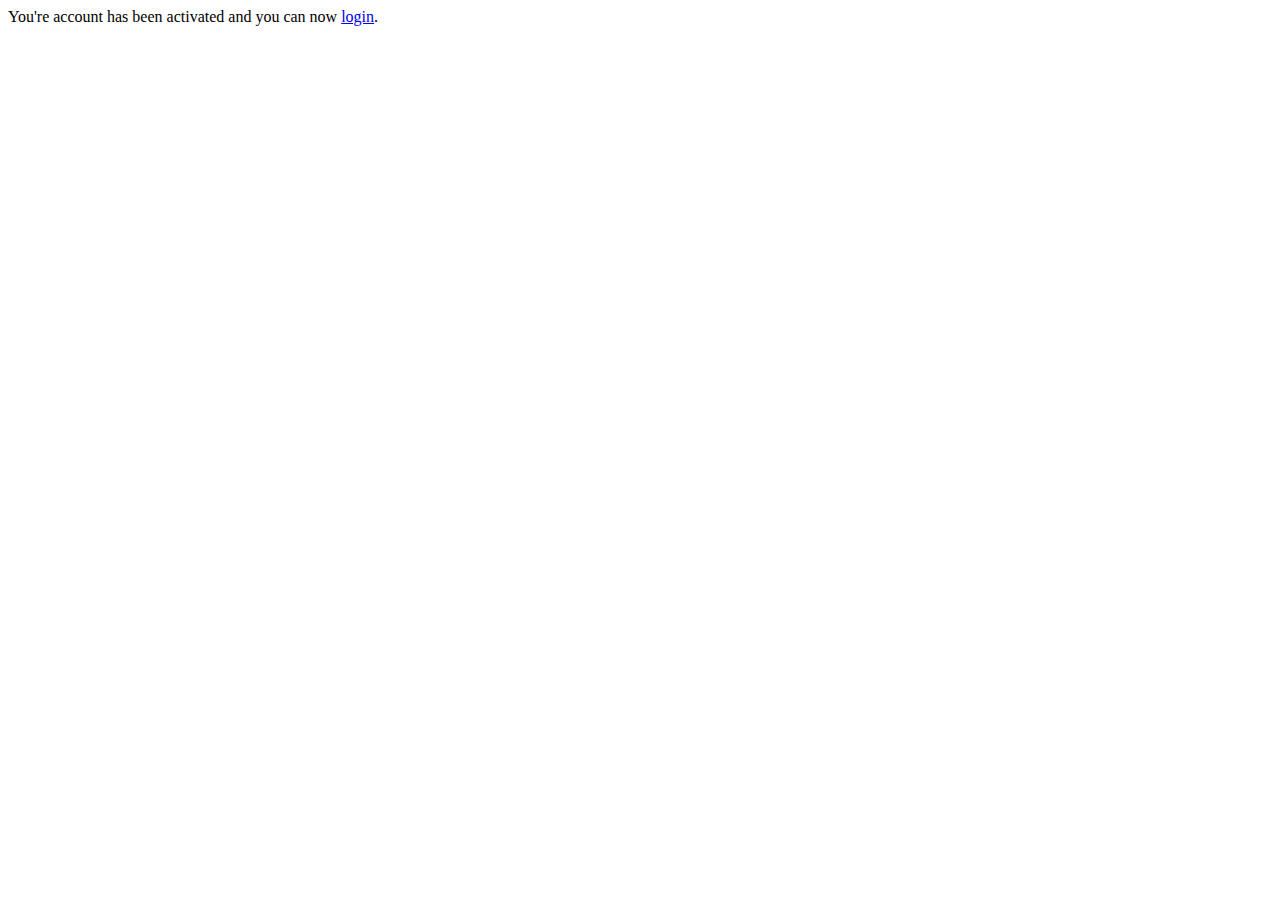
<file: src/main/resources/templates/auth/activated.html>
<!DOCTYPE html>
<html lang="en" xmlns:th="http://www.thymeleaf.org">
<head th:replace="~{layouts/main_layout :: head(title = 'Springit - User Activated')}">
</head>
<body>

<nav th:replace="~{layouts/main_layout :: nav}"></nav>
<div th:replace="~{layouts/main_layout :: jumbotron}"></div>

<div class="container">

    <div class="row">
        <div class="col-md-3"></div>
        <div class="col-md-6 alert alert-success" role="alert" >
            You're account has been activated and you can now <a href="#" th:href="@{/login}">login</a>.
        </div>
        <div class="col-md-3"></div>
    </div>

</div>

</body>
</html>
</file>
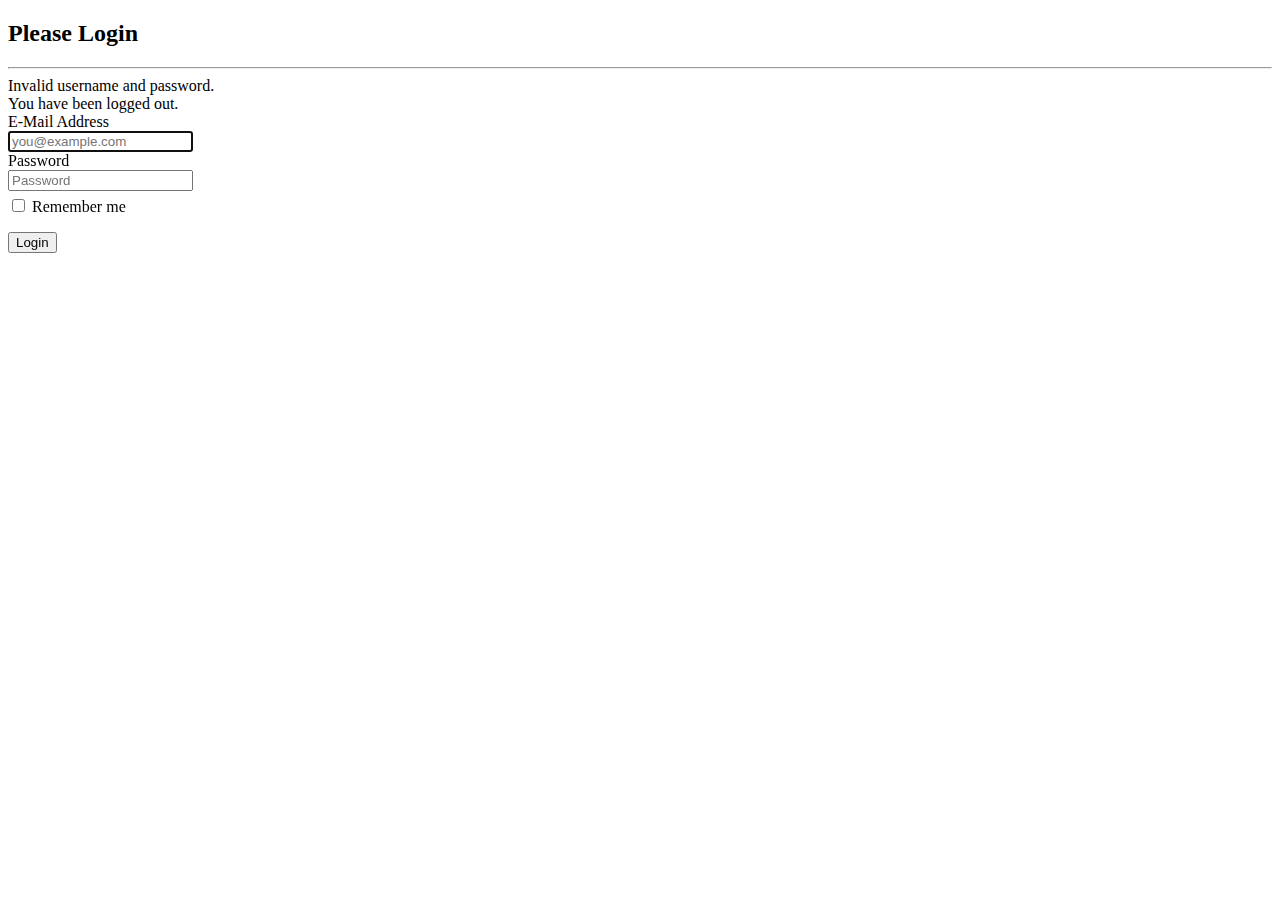
<file: src/main/resources/templates/auth/login.html>
<!DOCTYPE html>
<html lang="en" xmlns:th="http://www.thymeleaf.org">
<head th:replace="~{layouts/main_layout :: head(title = 'Springit - Login')}">
</head>
<body>

<nav th:replace="~{layouts/main_layout :: nav}"></nav>
<div th:replace="~{layouts/main_layout :: jumbotron}"></div>

<div class="container">

    <!-- login -->
    <form class="form-horizontal" role="form" method="POST" th:action="@{/login}">
        <div class="row">
            <div class="col-md-3"></div>
            <div class="col-md-6">
                <h2>Please Login</h2>
                <hr>
                <div class="alert alert-danger" th:if="${param.error != null}">
                    Invalid username and password.
                </div>
                <div class="alert alert-success" th:if="${param.logout != null}">
                    You have been logged out.
                </div>
            </div>
            <div class="col-md-3"></div>
        </div>
        <div class="row">
            <div class="col-md-3"></div>
            <div class="col-md-6">
                <div class="form-group has-danger">
                    <label class="sr-only" for="email">E-Mail Address</label>
                    <div class="input-group mb-2 mr-sm-2 mb-sm-0">
                        <div class="input-group-addon" style="width: 2.6rem"><i class="fa fa-at"></i></div>
                        <input type="text" name="email" class="form-control" id="email" placeholder="you@example.com" required autofocus>
                    </div>
                </div>
            </div>
            <div class="col-md-3"></div>
        </div>
        <div class="row">
            <div class="col-md-3"></div>
            <div class="col-md-6">
                <div class="form-group">
                    <label class="sr-only" for="password">Password</label>
                    <div class="input-group mb-2 mr-sm-2 mb-sm-0">
                        <div class="input-group-addon" style="width: 2.6rem"><i class="fa fa-key"></i></div>
                        <input type="password" name="password" class="form-control" id="password" placeholder="Password" required>
                    </div>
                </div>
            </div>
            <div class="col-md-3"></div>
        </div>
        <div class="row">
            <div class="col-md-3"></div>
            <div class="col-md-6" style="padding-top: .35rem">
                <div class="form-check mb-2 mr-sm-2 mb-sm-0">
                    <label class="form-check-label">
                        <input id="remember-me" name="remember-me" class="form-check-input" type="checkbox" >
                        <span style="padding-bottom: .15rem">Remember me</span>
                    </label>
                </div>
            </div>
            <div class="col-md-3"></div>
        </div>
        <div class="row" style="padding-top: 1rem">
            <div class="col-md-3"></div>
            <div class="col-md-6">
                <button type="submit" class="btn btn-success"><i class="fas fa-sign-in-alt"></i> Login</button>
                <!-- <a class="btn btn-link" href="forgotPassword.html">Forgot Your Password?</a> -->
            </div>
            <div class="col-md-3"></div>
        </div>
    </form>

</div>

</body>
</html>
</file>
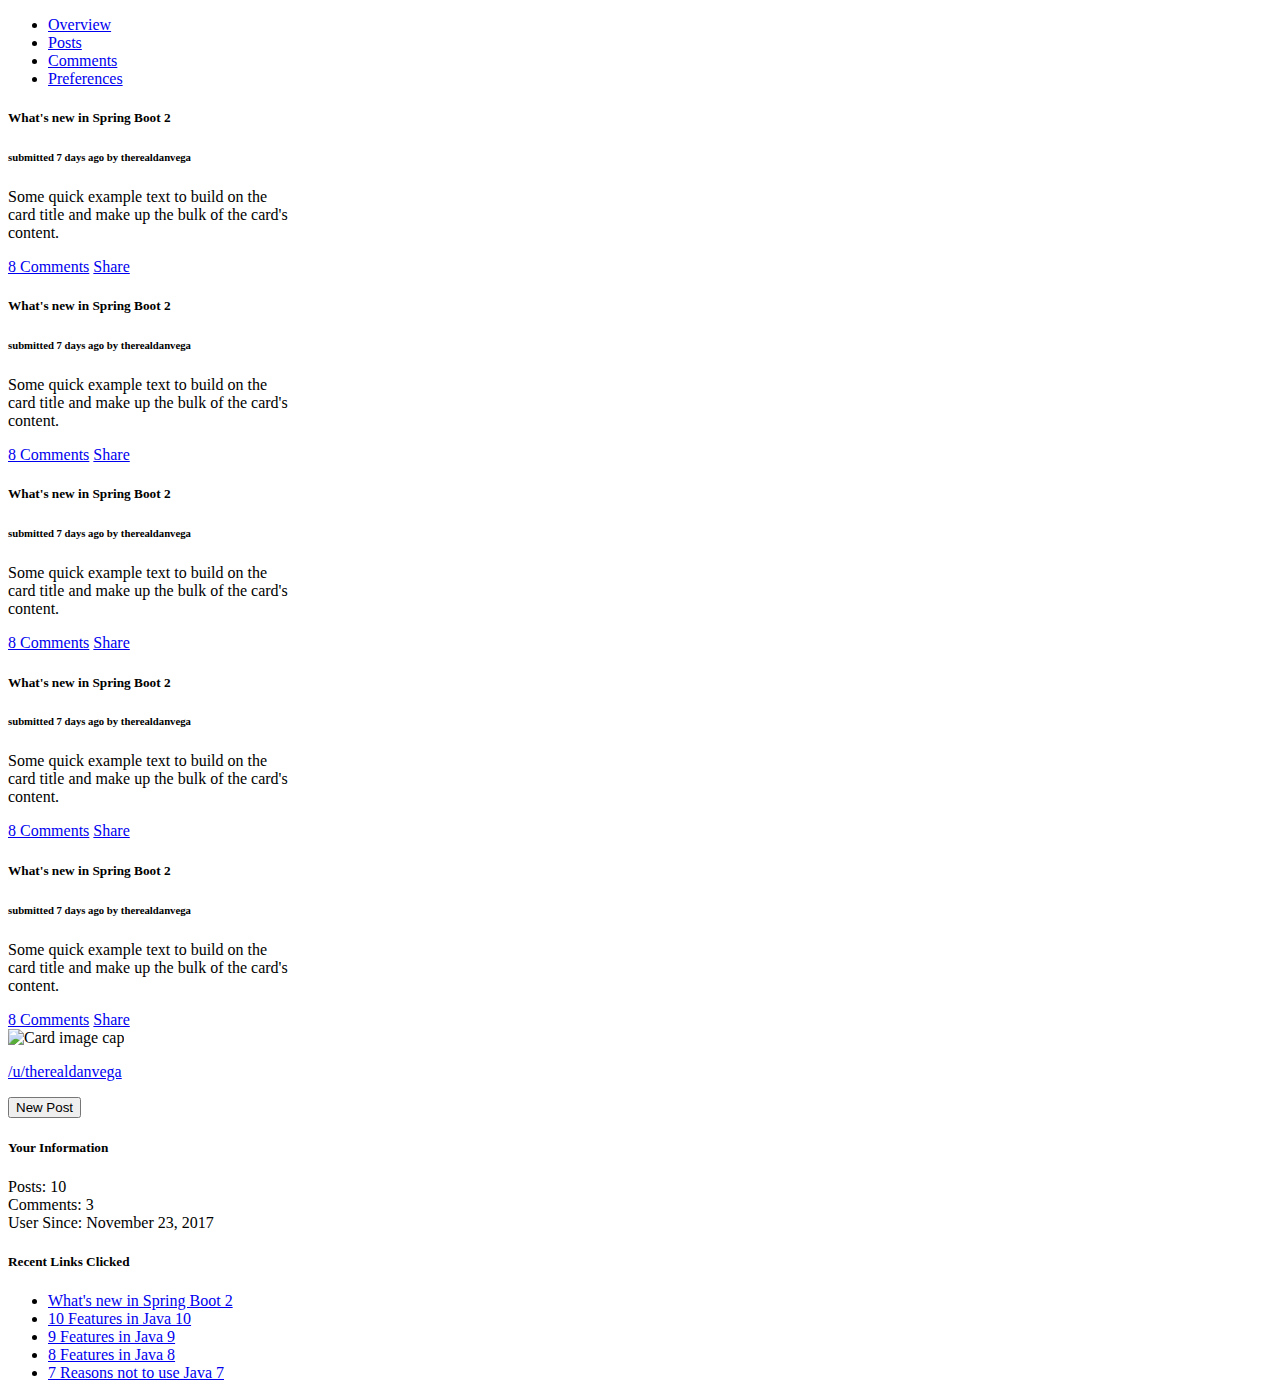
<file: src/main/resources/templates/auth/profile.html>
<!DOCTYPE html>
<html lang="en" xmlns:th="http://www.thymeleaf.org">
<head th:replace="~{layouts/main_layout :: head(title = 'Springit - Account Profile Page')}">
</head>
<body>

<nav th:replace="~{layouts/main_layout :: nav}"></nav>
<div th:replace="~{layouts/main_layout :: jumbotron}"></div>

<!-- profile -->
<div id="profile" class="container">

    <div class="row">
        <ul class="nav">
            <li class="nav-item">
                <a class="nav-link active" href="#">Overview</a>
            </li>
            <li class="nav-item">
                <a class="nav-link" href="#">Posts</a>
            </li>
            <li class="nav-item">
                <a class="nav-link" href="#">Comments</a>
            </li>
            <li class="nav-item">
                <a class="nav-link" href="#">Preferences</a>
            </li>
        </ul>
    </div>

    <div class="row">

        <div class="col-8">
            <div class="row">
                <div class="card col-12" style="width: 18rem;">
                    <div class="card-body">
                        <h5 class="card-title">What's new in Spring Boot 2</h5>
                        <h6 class="card-subtitle mb-2 text-muted">submitted 7 days ago by therealdanvega</h6>
                        <p class="card-text">Some quick example text to build on the card title and make up the bulk of the card's content.</p>
                        <a href="#" class="card-link">8 Comments</a>
                        <a href="#" class="card-link">Share</a>
                    </div>
                </div>
            </div>
            <div class="row">
                <div class="card col-12" style="width: 18rem;">
                    <div class="card-body">
                        <h5 class="card-title">What's new in Spring Boot 2</h5>
                        <h6 class="card-subtitle mb-2 text-muted">submitted 7 days ago by therealdanvega</h6>
                        <p class="card-text">Some quick example text to build on the card title and make up the bulk of the card's content.</p>
                        <a href="#" class="card-link">8 Comments</a>
                        <a href="#" class="card-link">Share</a>
                    </div>
                </div>
            </div>
            <div class="row">
                <div class="card col-12" style="width: 18rem;">
                    <div class="card-body">
                        <h5 class="card-title">What's new in Spring Boot 2</h5>
                        <h6 class="card-subtitle mb-2 text-muted">submitted 7 days ago by therealdanvega</h6>
                        <p class="card-text">Some quick example text to build on the card title and make up the bulk of the card's content.</p>
                        <a href="#" class="card-link">8 Comments</a>
                        <a href="#" class="card-link">Share</a>
                    </div>
                </div>
            </div>
            <div class="row">
                <div class="card col-12" style="width: 18rem;">
                    <div class="card-body">
                        <h5 class="card-title">What's new in Spring Boot 2</h5>
                        <h6 class="card-subtitle mb-2 text-muted">submitted 7 days ago by therealdanvega</h6>
                        <p class="card-text">Some quick example text to build on the card title and make up the bulk of the card's content.</p>
                        <a href="#" class="card-link">8 Comments</a>
                        <a href="#" class="card-link">Share</a>
                    </div>
                </div>
            </div>
            <div class="row">
                <div class="card col-12" style="width: 18rem;">
                    <div class="card-body">
                        <h5 class="card-title">What's new in Spring Boot 2</h5>
                        <h6 class="card-subtitle mb-2 text-muted">submitted 7 days ago by therealdanvega</h6>
                        <p class="card-text">Some quick example text to build on the card title and make up the bulk of the card's content.</p>
                        <a href="#" class="card-link">8 Comments</a>
                        <a href="#" class="card-link">Share</a>
                    </div>
                </div>
            </div>
        </div>
        <!-- Right Side -->
        <div class="col-3 offset-1">
            <div class="row">
                <div class="card col-12">
                    <img class="card-img-top" th:src="@{/images/profile_small.png}" alt="Card image cap">
                    <div class="card-body">
                        <p class="card-text">
                            <a href="/u/therealdanvega">/u/therealdanvega</a>
                        </p>
                        <a href="../link/submit.html"><button type="button" class="btn btn-primary btn-lg btn-block">New Post</button></a>
                    </div>
                </div>
            </div>
            <div class="row">
                <div class="card col-12">
                    <!-- <img class="card-img-top" src="..." alt="Card image cap"> -->
                    <div class="card-body">
                        <h5 class="card-title">Your Information</h5>
                        <p class="card-text">
                            Posts: 10<br/>
                            Comments: 3<br/>
                            User Since: November 23, 2017<br/>
                        </p>
                    </div>
                </div>
            </div>
            <div class="row">
                <div class="card col-12">
                    <h5 class="card-title recentLinks">Recent Links Clicked</h5>
                    <ul class="list-group list-group-flush">
                        <li class="list-group-item"><a href="#">What's new in Spring Boot 2</a></li>
                        <li class="list-group-item"><a href="#">10 Features in Java 10</a></li>
                        <li class="list-group-item"><a href="#">9 Features in Java 9</a></li>
                        <li class="list-group-item"><a href="#">8 Features in Java 8</a></li>
                        <li class="list-group-item"><a href="#">7 Reasons not to use Java 7</a></li>
                    </ul>
                </div>
            </div>
        </div>

    </div> <!-- // row -->

</div><!-- // profile -->

</body>
</html>
</file>
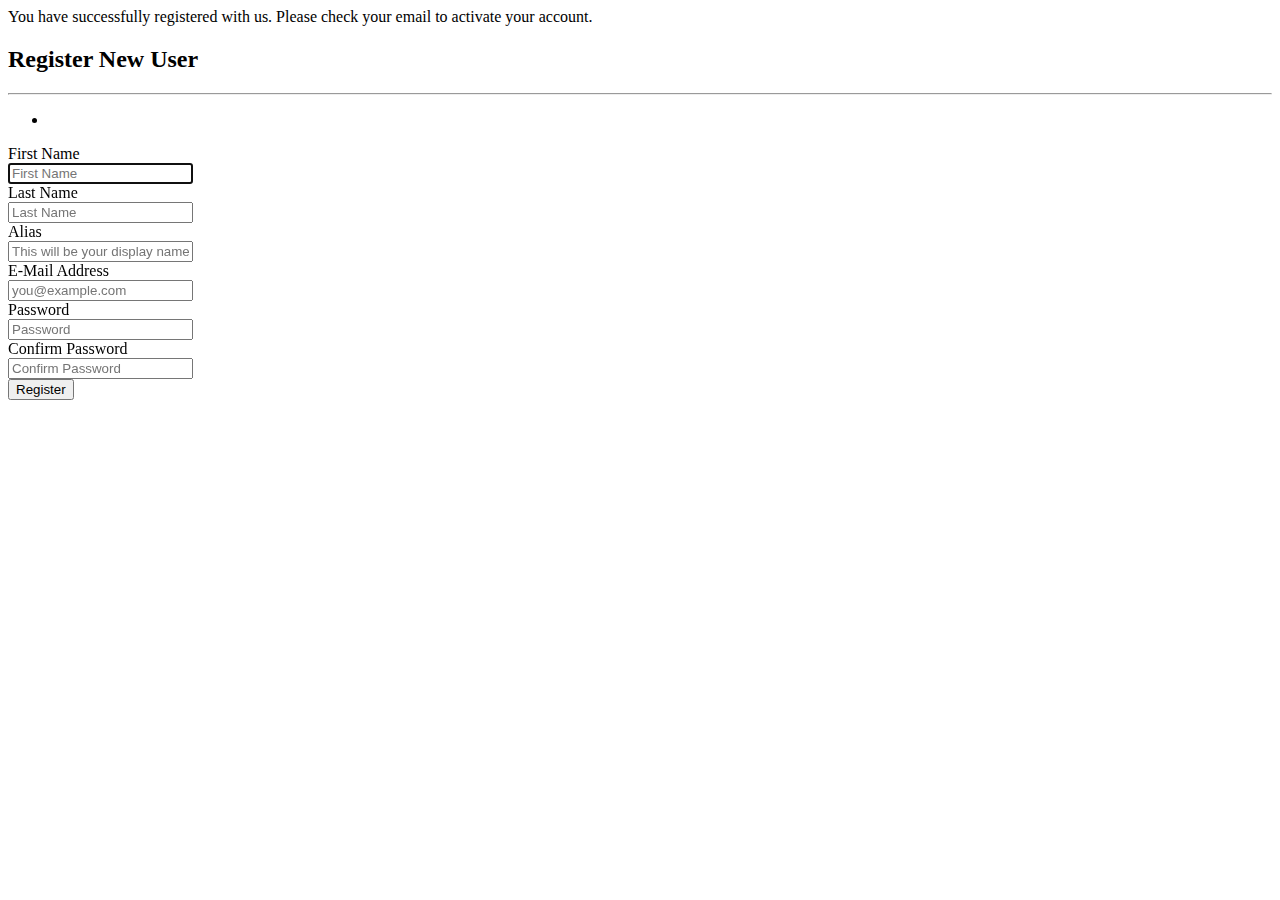
<file: src/main/resources/templates/auth/register.html>
<!DOCTYPE html>
<html lang="en" xmlns:th="http://www.thymeleaf.org">
<head th:replace="~{layouts/main_layout :: head(title = 'Springit - Register for an account')}">
</head>
<body>

<nav th:replace="~{layouts/main_layout :: nav}"></nav>
<div th:replace="~{layouts/main_layout :: jumbotron}"></div>

<div class="row" th:if="${success}">
    <div class="col-md-3"></div>
    <div class="col-md-6 alert alert-success" role="alert" >
        You have successfully registered with us. Please check your email to activate your account.
    </div>
    <div class="col-md-3"></div>
</div>

<!-- User Registration form -->
<form class="form-horizontal" role="form" method="POST" th:action="@{/register}" th:object="${user}" th:if="!${success}">
    <div class="row">
        <div class="col-md-3"></div>
        <div class="col-md-6">
            <h2>Register New User</h2>
            <hr>
        </div>
    </div>
    <div class="row" th:if="${validationErrors}">
        <div class="col-md-3"></div>
        <div class="col-md-6">
            <span class="text-danger align-middle">
                <ul th:each="error : ${validationErrors}">
                    <li th:text="${error.getDefaultMessage()}"></li>
                </ul>
            </span>
        </div>
    </div>
    <div class="row">
        <div class="col-md-3 field-label-responsive">
            <label for="first-name">First Name</label>
        </div>
        <div class="col-md-6">
            <div class="form-group">
                <div class="input-group mb-2 mr-sm-2 mb-sm-0">
                    <div class="input-group-addon" style="width: 2.6rem"><i class="fa fa-user"></i></div>
                    <input type="text"
                           name="first-name"
                           class="form-control"
                           id="first-name"
                           placeholder="First Name"
                           th:field="*{firstName}"
                           required autofocus>
                </div>
            </div>
        </div>
    </div>
    <div class="row">
        <div class="col-md-3 field-label-responsive">
            <label for="last-name">Last Name</label>
        </div>
        <div class="col-md-6">
            <div class="form-group">
                <div class="input-group mb-2 mr-sm-2 mb-sm-0">
                    <div class="input-group-addon" style="width: 2.6rem"><i class="fa fa-user"></i></div>
                    <input type="text"
                           name="last-name"
                           class="form-control"
                           id="last-name"
                           placeholder="Last Name"
                           th:field="*{lastName}"
                           required autofocus>
                </div>
            </div>
        </div>
    </div>
    <div class="row">
        <div class="col-md-3 field-label-responsive">
            <label for="alias">Alias</label>
        </div>
        <div class="col-md-6">
            <div class="form-group">
                <div class="input-group mb-2 mr-sm-2 mb-sm-0">
                    <div class="input-group-addon" style="width: 2.6rem"><i class="fa fa-user"></i></div>
                    <input type="text"
                           name="alias"
                           class="form-control"
                           id="alias"
                           placeholder="This will be your display name on links & comments"
                           th:field="*{alias}"
                           required autofocus>
                </div>
            </div>
        </div>
    </div>
    <div class="row">
        <div class="col-md-3 field-label-responsive">
            <label for="email">E-Mail Address</label>
        </div>
        <div class="col-md-6">
            <div class="form-group">
                <div class="input-group mb-2 mr-sm-2 mb-sm-0">
                    <div class="input-group-addon" style="width: 2.6rem"><i class="fa fa-at"></i></div>
                    <input type="text"
                           name="email"
                           class="form-control"
                           id="email"
                           placeholder="you@example.com"
                           th:field="*{email}"
                           required autofocus>
                </div>
            </div>
        </div>
    </div>
    <div class="row">
        <div class="col-md-3 field-label-responsive">
            <label for="password">Password</label>
        </div>
        <div class="col-md-6">
            <div class="form-group has-danger">
                <div class="input-group mb-2 mr-sm-2 mb-sm-0">
                    <div class="input-group-addon" style="width: 2.6rem"><i class="fas fa-key"></i></div>
                    <input type="password"
                           name="password"
                           class="form-control"
                           id="password"
                           placeholder="Password"
                           th:field="*{password}"
                           required>
                </div>
            </div>
        </div>
    </div>
    <div class="row">
        <div class="col-md-3 field-label-responsive">
            <label for="password">Confirm Password</label>
        </div>
        <div class="col-md-6">
            <div class="form-group">
                <div class="input-group mb-2 mr-sm-2 mb-sm-0">
                    <div class="input-group-addon" style="width: 2.6rem">
                        <i class="fas fa-key"></i>
                    </div>
                    <input type="password"
                           name="confirmPassword"
                           class="form-control"
                           id="confirmPassword"
                           placeholder="Confirm Password"
                           th:field="*{confirmPassword}"
                           required>
                </div>
            </div>
        </div>
    </div>
    <div class="row">
        <div class="col-md-3"></div>
        <div class="col-md-6">
            <button type="submit" class="btn btn-success"><i class="fa fa-user-plus"></i> Register</button>
        </div>
    </div>
</form>

</body>
</html>
</file>
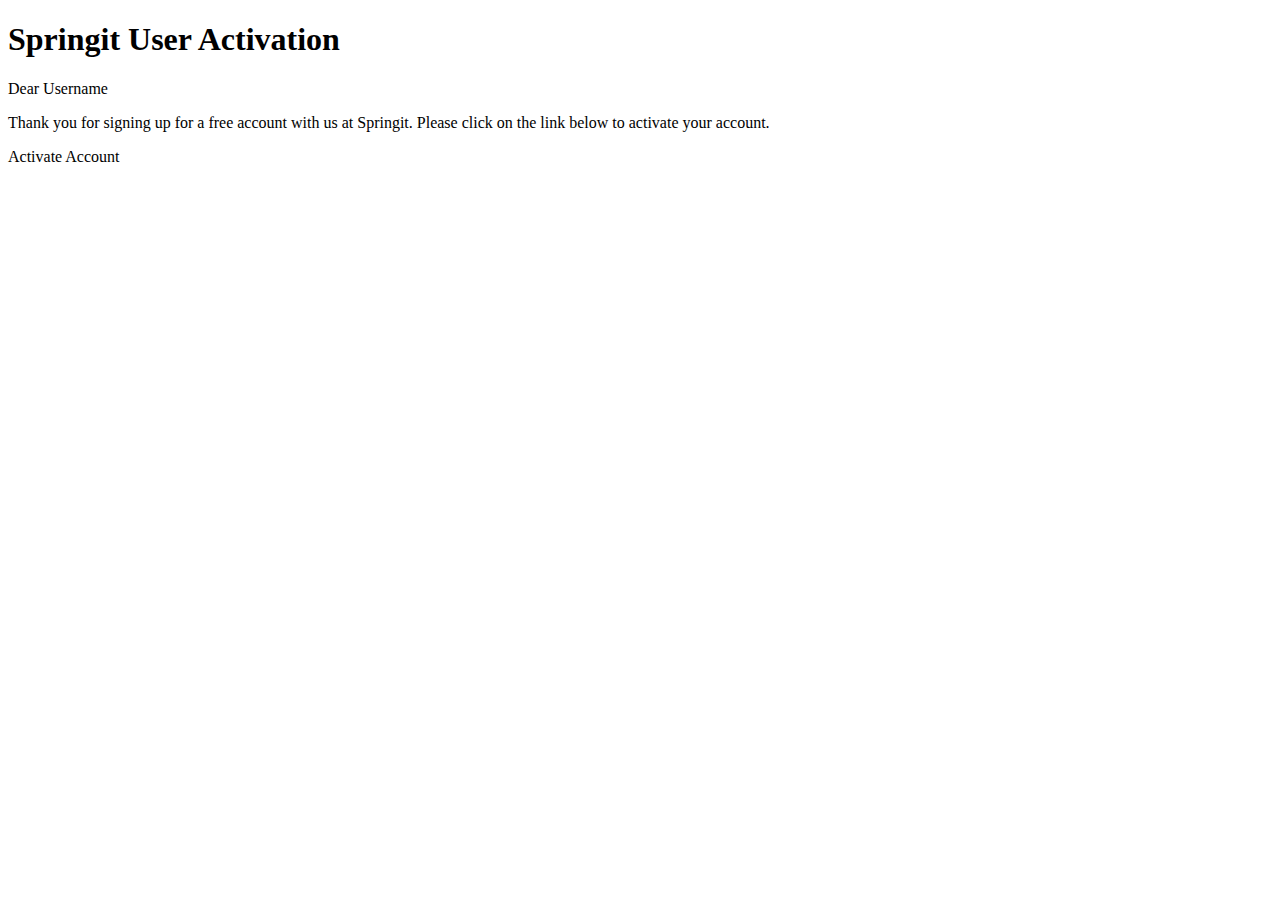
<file: src/main/resources/templates/email/activation.html>
<!DOCTYPE html>
<html lang="en" xmlns:th="http://www.thymeleaf.org">
<head>
    <meta http-equiv="Content-Type" content="text/html; charset=utf-8" />
    <meta name="viewport" content="width=device-width, initial-scale=1.0"/>
    <title>Your Message Subject or Title</title>
</head>
<body>
<h1>Springit User Activation</h1>
<p th:text="|Dear ${user.getFullName()}|">Dear Username</p>
<p>Thank you for signing up for a free account with us at Springit. Please click on the link below to activate your account.</p>
<a th:href="${baseURL} + '/activate/' + ${user.getEmail()} + '/' + ${user.getActivationCode()}">Activate Account</a>
</body>
</html>
</file>
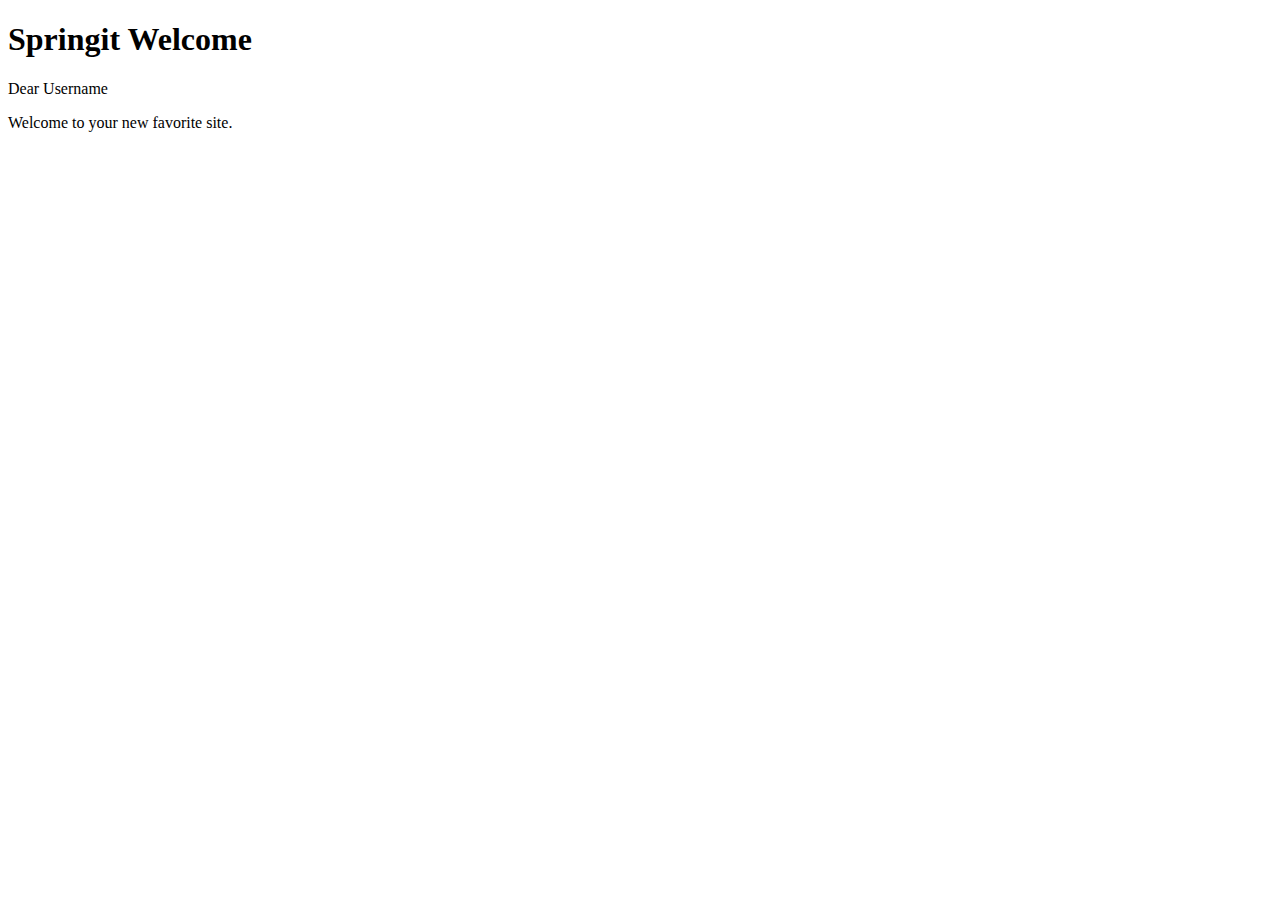
<file: src/main/resources/templates/email/welcome.html>
<!DOCTYPE html>
<html lang="en" xmlns:th="http://www.thymeleaf.org">
<head>
    <meta http-equiv="Content-Type" content="text/html; charset=utf-8" />
    <meta name="viewport" content="width=device-width, initial-scale=1.0"/>
    <title>Your Message Subject or Title</title>
</head>
<body>
<h1>Springit Welcome</h1>
<p th:text="|Dear ${user.getFullName()}|">Dear Username</p>
<p>Welcome to your new favorite site.</p>
</body>
</html>
</file>
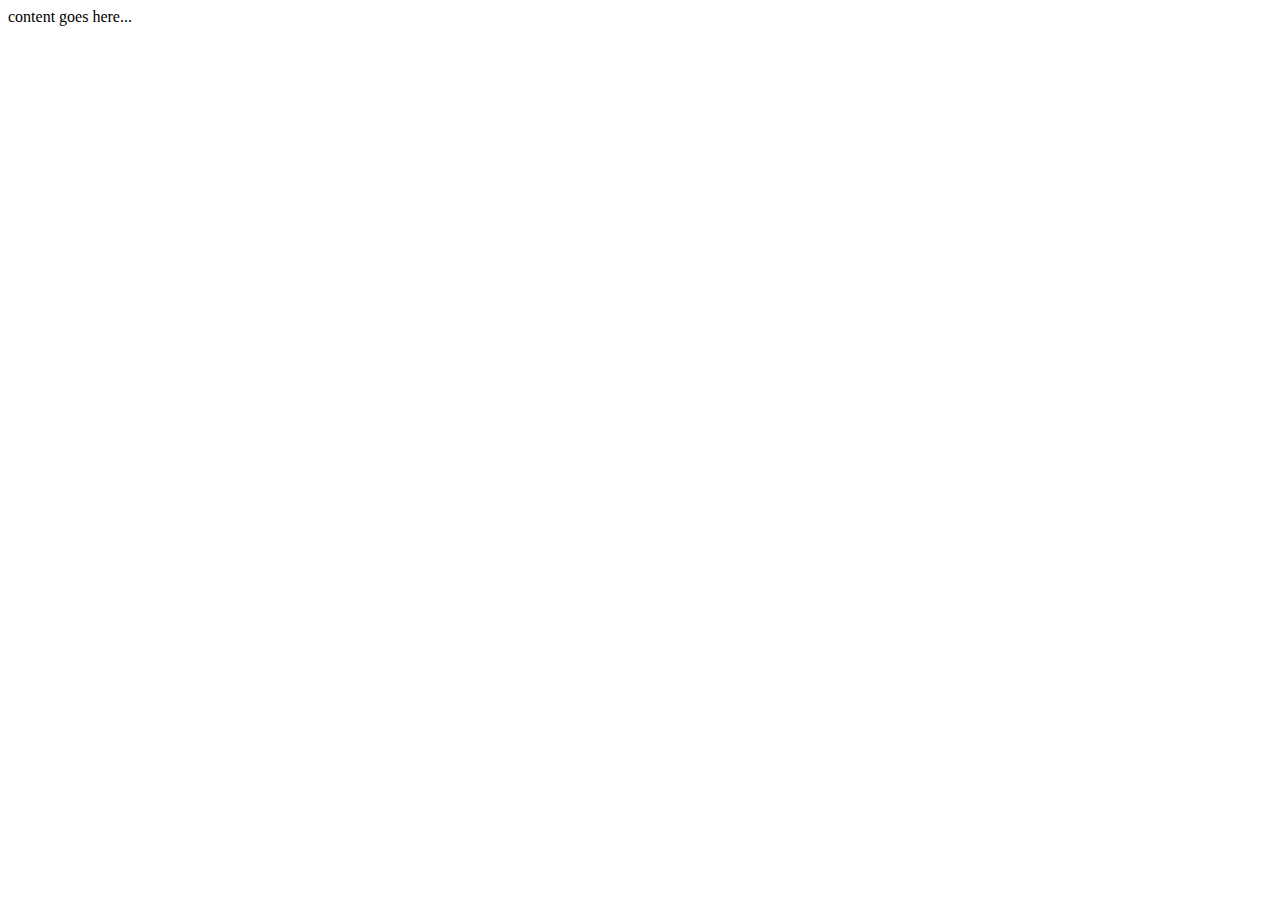
<file: src/main/resources/templates/layouts/new_page.html>
<!DOCTYPE html>
<html lang="en" xmlns:th="http://www.thymeleaf.org">
<head th:replace="~{layouts/main_layout :: head(title = 'Springit - Spring Boot Reddit Clone')}">
</head>
<body>

<nav th:replace="~{layouts/main_layout :: nav}"></nav>
<div th:replace="~{layouts/main_layout :: jumbotron}"></div>

<div class="container">
    content goes here...
</div>

</body>
</html>
</file>
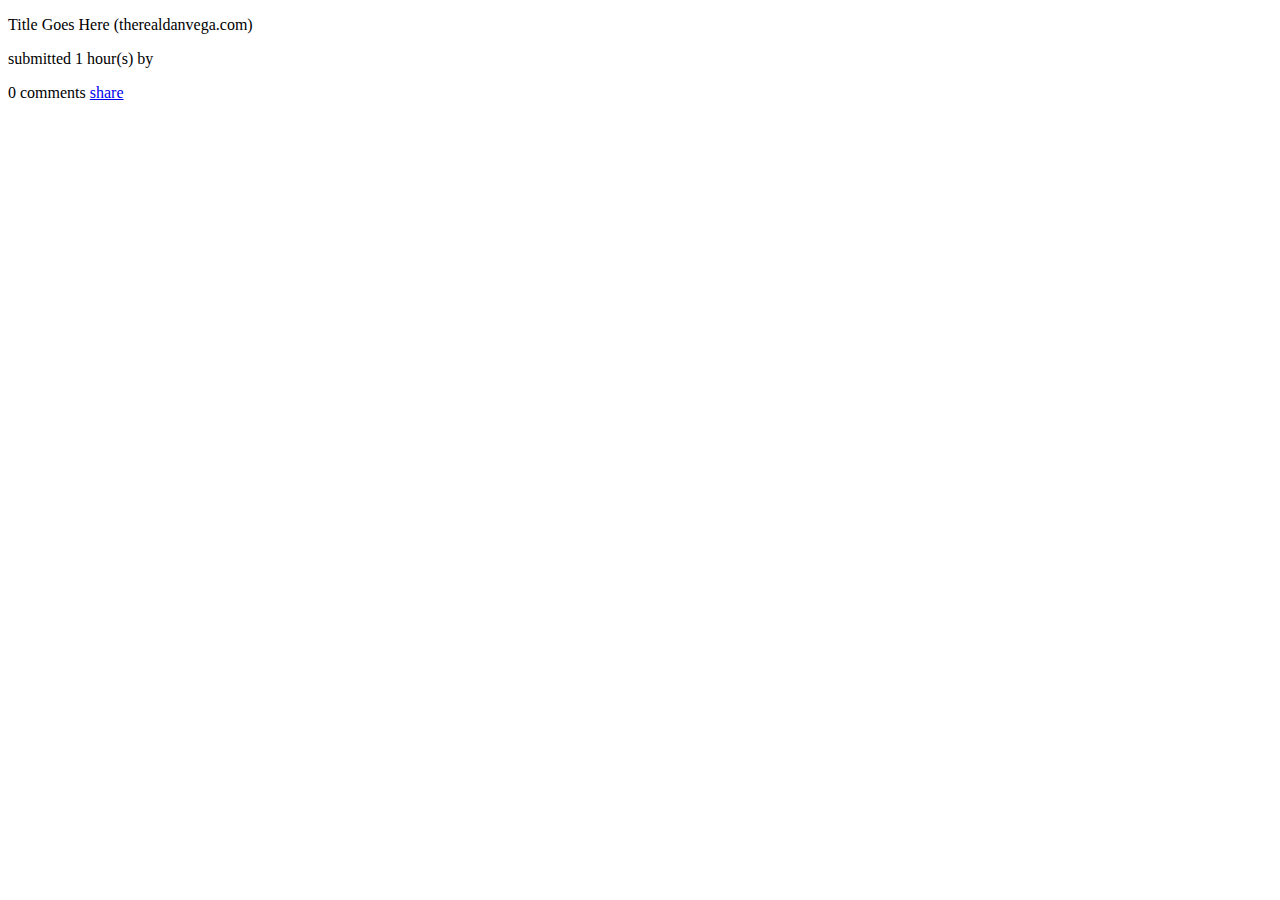
<file: src/main/resources/templates/link/list.html>
<!DOCTYPE html>
<html lang="en" xmlns:th="http://www.thymeleaf.org" xmlns:sec="http://www.thymeleaf.org/extras/spring-security">
<head th:replace="~{layouts/main_layout :: head(title = 'Springit - Spring Boot Reddit Clone')}">
</head>
<body>

<nav th:replace="~{layouts/main_layout :: nav}"></nav>
<div th:replace="~{layouts/main_layout :: jumbotron}"></div>

<div class="container">

    <!-- links -->
    <div class="row link" th:each="link : ${links}">
        <div class="col-1">
            <div><a href="#" class="upvote" th:data-id="${link.id}"><i class="fas fa-arrow-up"></i></a></div>
<!--            <div><span th:id="|votecount-${link.id}|" class="votecount" th:text="${link.getVoteCount()}">0</span></div>-->
            <div><a href="#" class="downvote" th:data-id="${link.id}" th:disabled="true"><i class="fas fa-arrow-down"></i></a></div>
        </div>
        <div class="col-11">
            <p class="title">
                <a class="title " th:href="@{'/link/' + ${link.id}}" th:text="${link.title}">
                    Title Goes Here
                </a>
                <span class="domain">(<a th:href="${link.url}" th:text="${link.getDomainName()}" target="_blank">therealdanvega.com</a>)</span>
            </p>
            <p class="tagline ">submitted
                <!--<time title="Sat Mar 10 06:26:36 2018 UTC" datetime="2018-03-10T06:26:36+00:00" class="live-timestamp">2 hours ago</time> by-->
                <time th:title="${link.getCreationDate()}" th:datetime="${link.getCreationDate()}" class="live-timestamp" th:text="${link.getPrettyTime()}">1 hour(s)</time> by
<!--                <a th:href="@{'/u/' + ${link.getUser().getAlias()}}" class="author" th:text="${link.getUser().getAlias()}">therealdanvega</a>-->
            </p>
            <p>
                <a th:href="@{'/link/' + ${link.id} + '#comments'}" class="comments" th:text="|${link.getComments().size()} comments|"><i class="fas fa-comments"></i> 0 comments</a>
                <a href="/" class="share"><i class="fas fa-share-square"></i> share</a>
            </p>
        </div>
    </div>

</div>

<script sec:authorize="isFullyAuthenticated()">
        const allvotes = document.querySelectorAll(".upvote, .downvote");

        for(let i=0; i<allvotes.length; i++) {
            let className = allvotes[i].className;
            allvotes[i].addEventListener('click',function (event) {
                const direction = className === 'upvote' ? 1 : -1;
                const linkID = this.getAttribute("data-id");
                const voteSum = document.getElementById('votecount-' + linkID);
                const voteSumValue = voteSum.innerHTML;
                fetch(`http://localhost:8080/vote/link/${linkID}/direction/${direction}/votecount/${voteSumValue}`)
                    .then(response => response.json())
                    .then(data => voteSum.innerHTML = data)
                    .catch(err => console.error(err))
            });
        }
    </script>

</body>
</html>
</file>
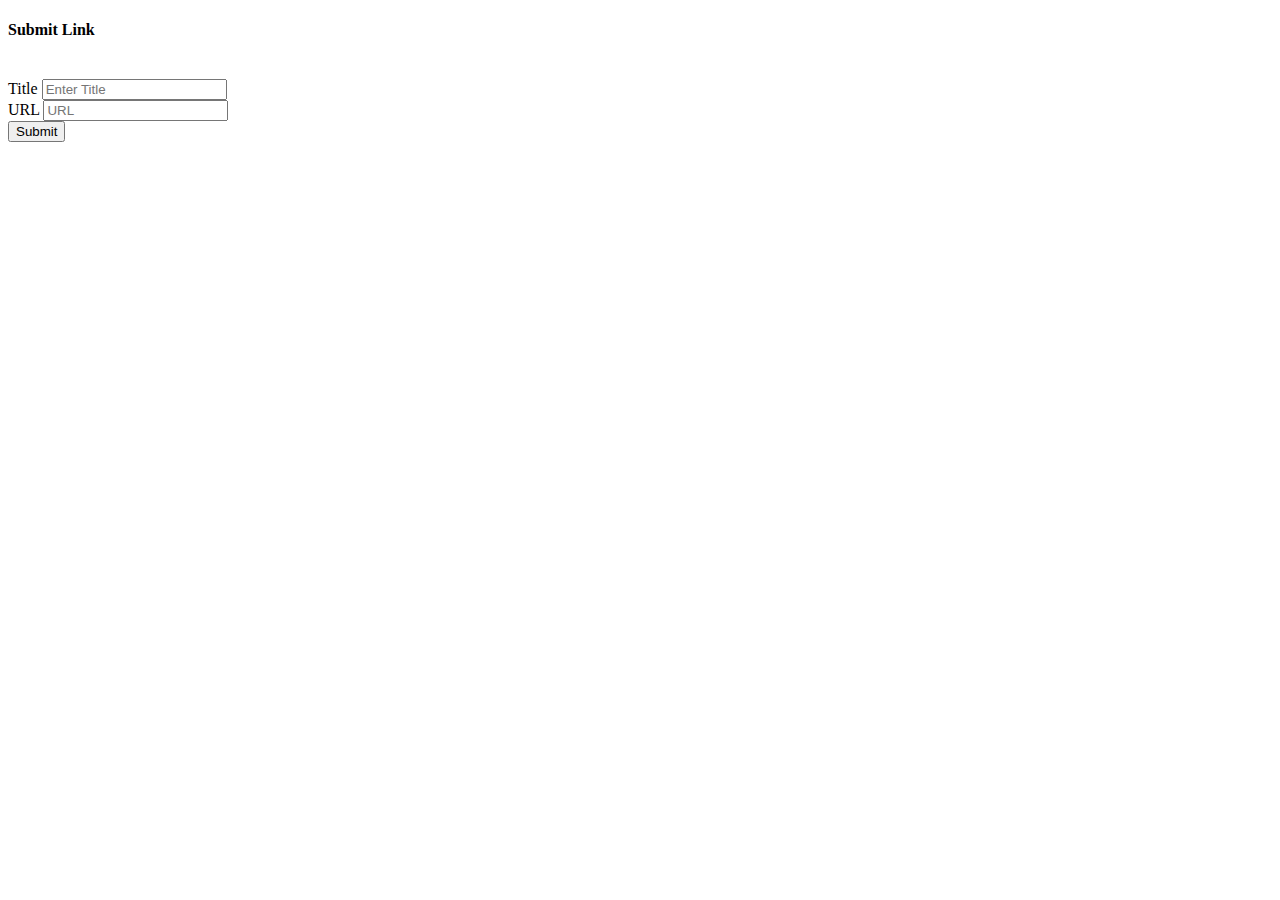
<file: src/main/resources/templates/link/submit.html>
<!DOCTYPE html>
<html lang="en" xmlns:th="http://www.thymeleaf.org">
<head th:replace="~{layouts/main_layout :: head(title='Springit - Spring Boot Reddit Clone')}">
</head>
<body>

<nav th:replace="~{layouts/main_layout :: nav}"></nav>
<div th:replace="~{layouts/main_layout :: jumbotron}"></div>

<div class="container">

    <div class="row">
        <div class="col-md-3"></div>
        <div class="col-md-6">
            <h4>Submit Link</h4>
            <br/>
            <form id="frmAddLink" method="POST" th:action="@{/link/submit}" th:object="${link}">
                <div class="form-group">
                    <label for="title">Title</label>
                    <input type="text"
                           class="form-control"
                           id="title"
                           placeholder="Enter Title"
                           required="required"
                           th:field="*{title}">
                    <small th:errors="*{title}" style="color:red;"></small>
                </div>
                <div class="form-group">
                    <label for="url">URL</label>
                    <input type="url" class="form-control" id="url" placeholder="URL" required="required"
                           th:field="*{url}">
                    <small th:errors="*{url}" style="color:red;"></small>
                </div>
                <button type="submit" class="btn btn-primary">Submit</button>
            </form>
        </div>
        <div class="col-md-3"></div>
    </div>

</div>

</body>

</html>
</file>
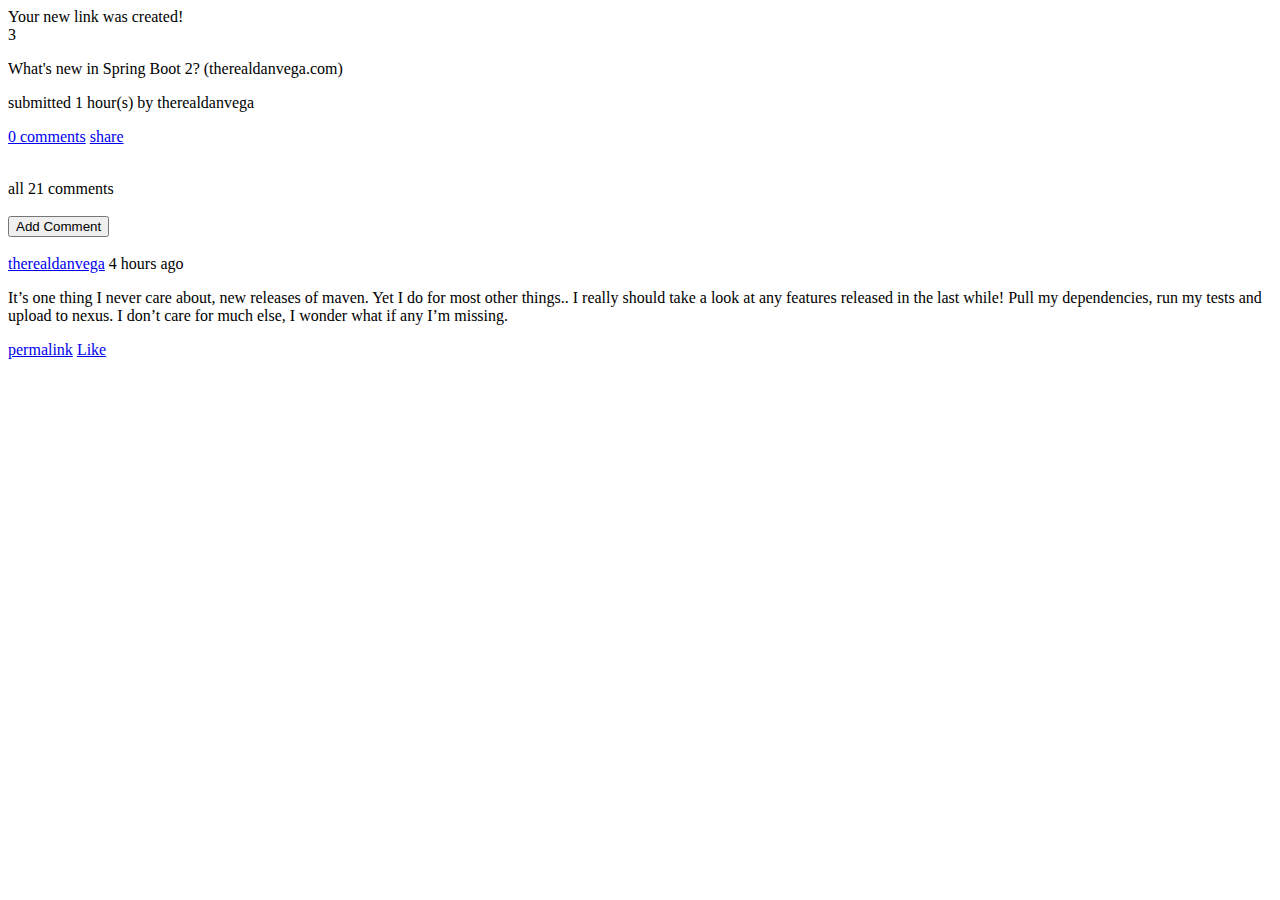
<file: src/main/resources/templates/link/view.html>
<!DOCTYPE html>
<html lang="en" xmlns:th="http://www.thymeleaf.org" xmlns:sec="http://www.thymeleaf.org/extras/spring-security">
<head th:replace="~{layouts/main_layout :: head(title = 'Springit - Spring Boot Reddit Clone')}">
</head>
<body>

<nav th:replace="~{layouts/main_layout :: nav}"></nav>
<div th:replace="~{layouts/main_layout :: jumbotron}"></div>

<div class="container">

    <div class="alert alert-success" role="alert" th:if="${success}">
        Your new link was created!
    </div>

    <!-- link -->
    <div class="row link">
        <div class="col-1">
            <div><a href="#" class="upvote"><i class="fas fa-arrow-up"></i></a></div>
            <div><span class="votecount">3</span></div>
            <div><a href="#" class="downvote"><i class="fas fa-arrow-down"></i></a></div>
        </div>
        <div class="col-11">
            <p class="title">
                <a class="title " th:href="${link.url}" th:text="${link.title}" target="_blank">
                    What's new in Spring Boot 2?
                </a>
                <span class="domain">(<a th:href="${link.url}" th:text="${link.getDomainName()}">therealdanvega.com</a>)</span>
            </p>
            <p class="tagline ">submitted
                <time th:title="${link.getCreationDate()}" th:datetime="${link.getCreationDate()}" class="live-timestamp" th:text="${link.getPrettyTime()}">1 hour(s)</time> by
                <a>
<!--                        th:href="@{'/u/' + ${link.getUser().getAlias()}}" class="author" th:text="${link.getUser().getAlias()}"-->
                therealdanvega</a>
                <span class="userattrs"></span>
            </p>
            <p><a th:href="${link.url}" th:text="${link.url}" target="_blank"></a></p>
            <p>
                <a href="/" class="comments" th:text="|${link.getComments().size()} comments|"><i class="fas fa-comments"></i> 0 comments</a>
                <a href="#" class="share"><i class="fas fa-share-square"></i> share</a>
            </p>
        </div>
    </div>

    <!-- link comments -->
    <div id="comments" class="comments">
        <div class="row header">
            <div class="col-1">&nbsp;</div>
            <div class="col-11 title" th:text="|all ${link.getComments().size()} comments|">
                all 21 comments
            </div>
        </div>
        <div class="row addcomment" sec:authorize="hasRole('ROLE_USER')">
            <div class="col-1">&nbsp;</div>
            <div class="col-11">
                <form id="frmAddComment" method="POST" th:action="@{/link/comments}" th:object="${comment}">
<!--                    <input type="hidden" th:field="*{link}"/>-->
                    <div class="form-group">
<!--                        <textarea class="form-control" id="comment" rows="3" th:field="*{body}"></textarea>-->
                    </div>
                    <button type="submit" class="btn btn-primary">Add Comment</button>
                </form>
            </div>
        </div>
        <!-- single comment -->
        <div class="row comment" th:each="comment : ${link.getComments()}">
            <div class="col-1">&nbsp;</div>
            <div class="col-11">
                <span><a href="#" th:text="${comment.getCreatedBy()}"><i class="far fa-user"></i> therealdanvega</a></span>
                <span th:text="${comment.getPrettyTime()}"><i class="far fa-clock"></i> 4 hours ago</span>
                <p class="body" th:text="${comment.getBody()}">It’s one thing I never care about, new releases of maven. Yet I do for most other things.. I really should take a look at any features released in the last while! Pull my dependencies, run my tests and upload to nexus. I don’t care for much else, I wonder what if any I’m missing.</p>
                <a href="#" class="permalink"><i class="fas fa-link"></i> permalink</a>
                <a href="#" class="like"><i class="far fa-thumbs-up"></i> Like</a>
            </div>
        </div>

    </div>

</div>

<br/><br/>

</body>
</html>
</file>
